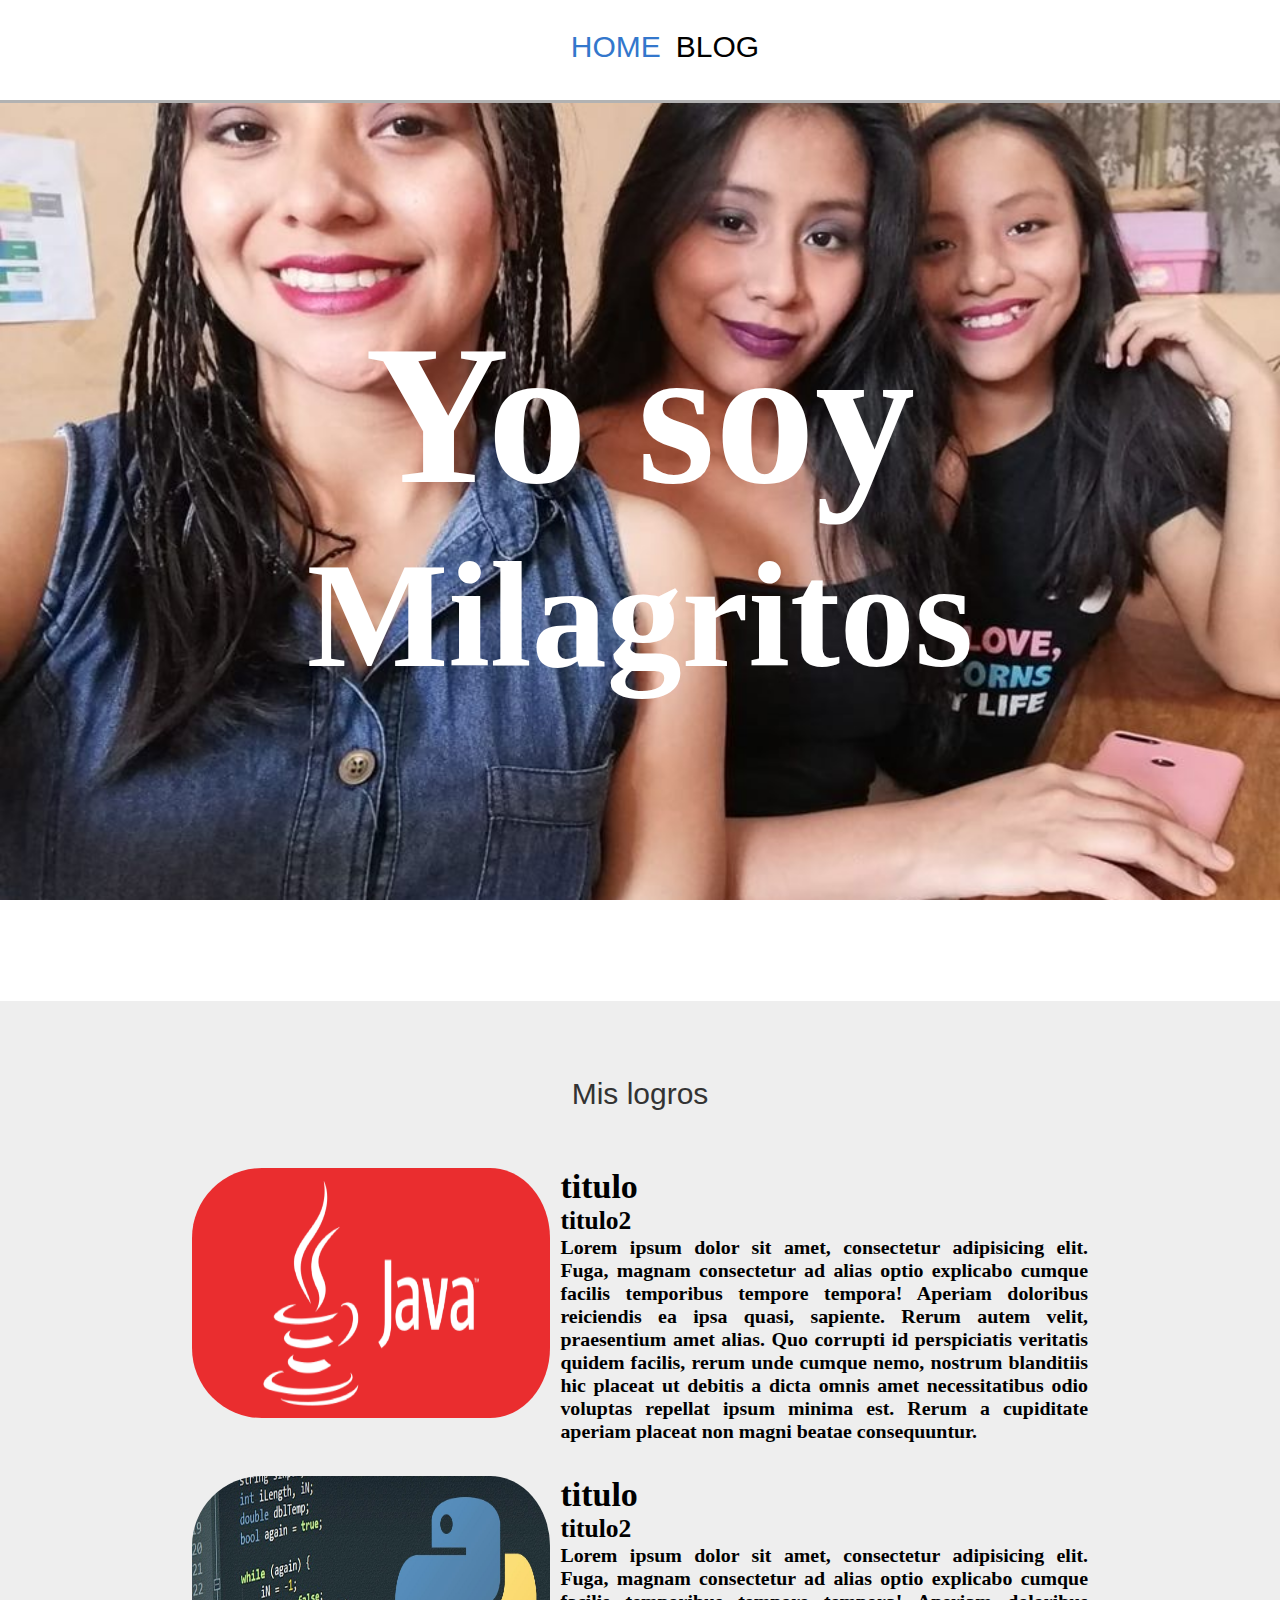
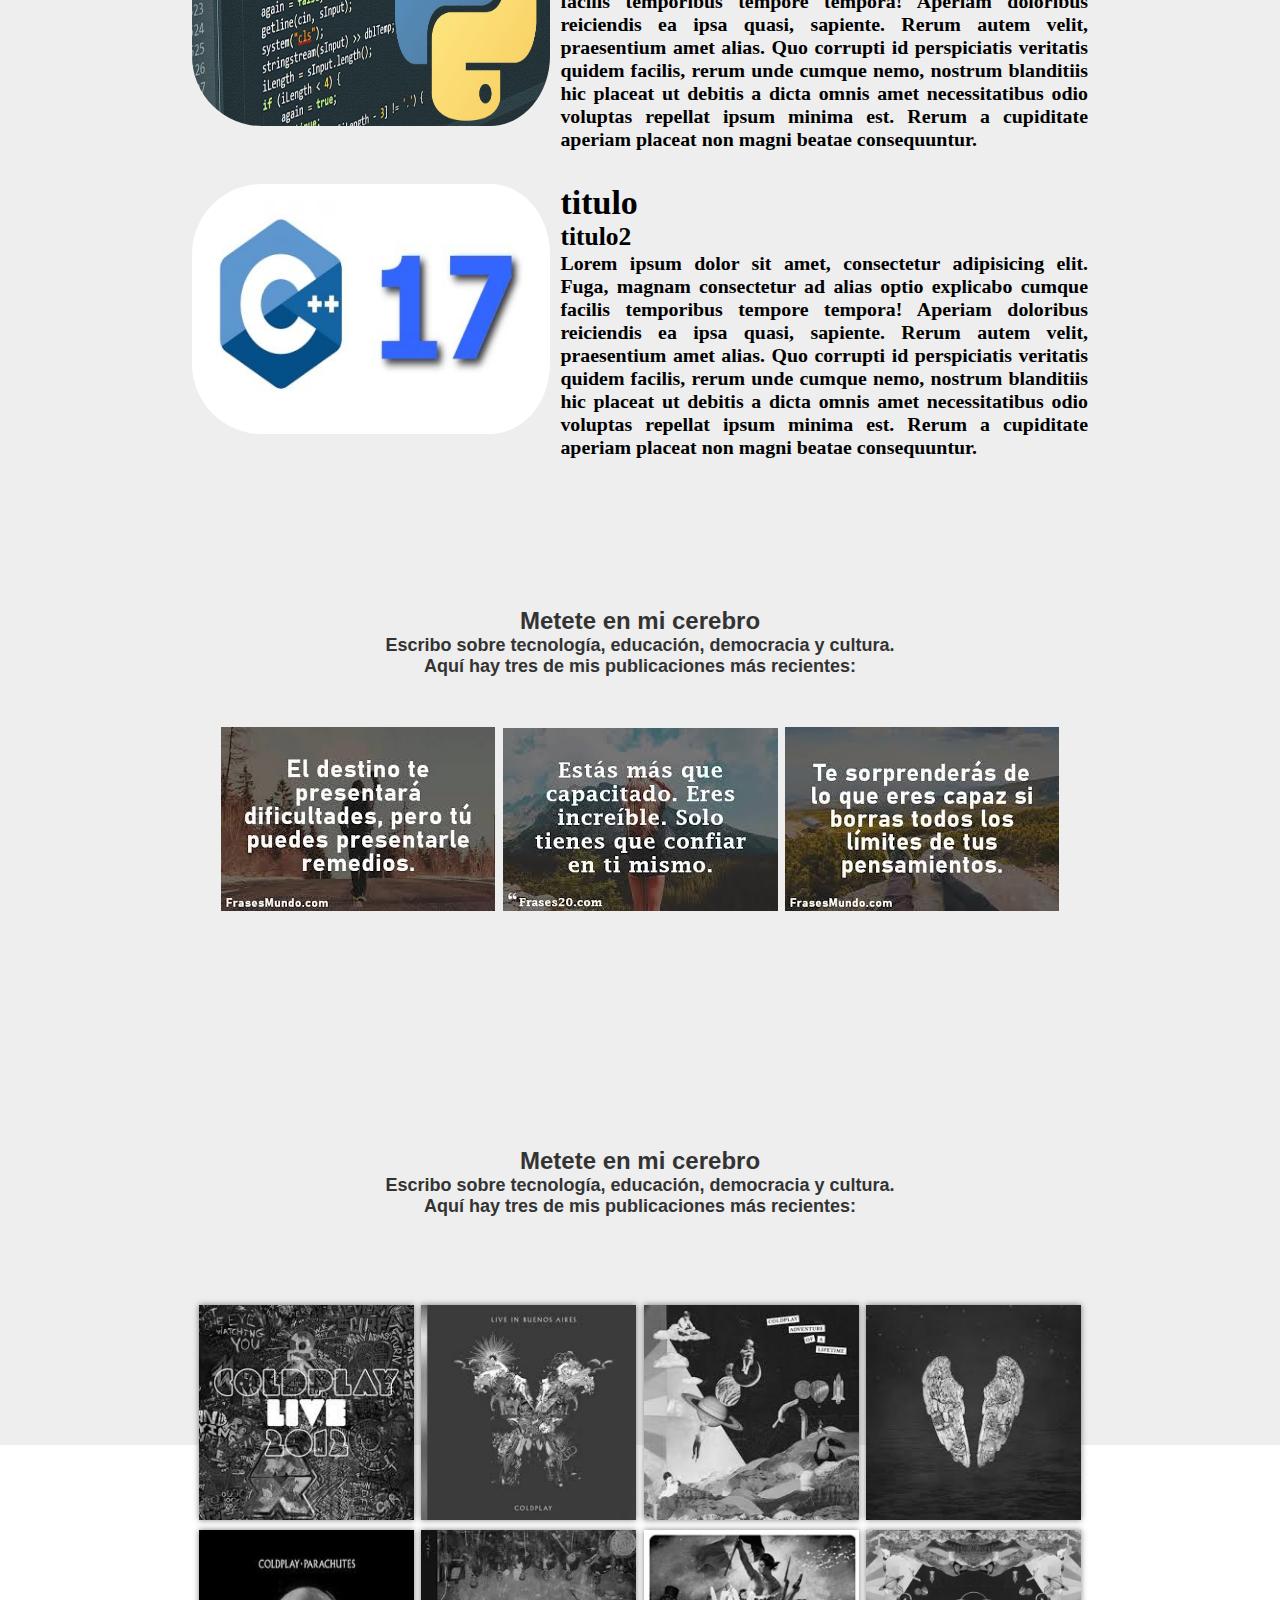
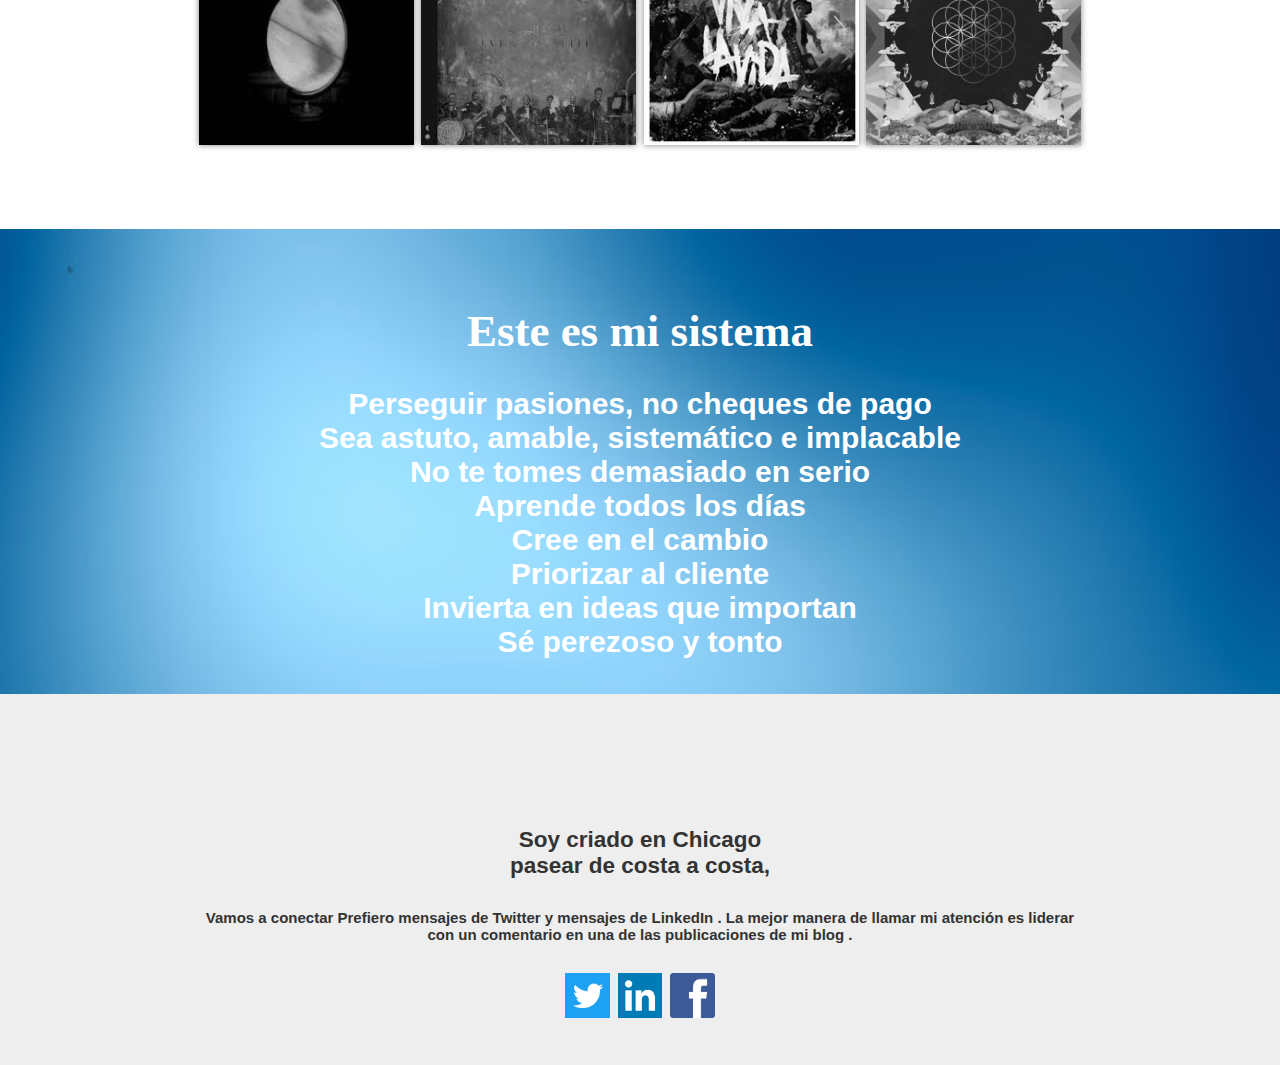
<file: index.html>
<!DOCTYPE html>
<html>
<head>
	<title>TO SOY MILAGRITOS</title>
	<link rel="stylesheet" type="text/css" href="estilos.css">
</head>
<body>
	<header>
	<nav>
		<a style="color: #3377cc"href="">HOME</a>
		<a href="blog.html">BLOG</a>
	</nav>
</header>
	<div class="portada">
		<div class="texto">
			<h1>Yo soy</h1>
			<h2>Milagritos</h2>
		</div>
	</div>
	<section>
		<p class="texto2">Mis logros</p>
		<article class="contenido">
			<img src="image.png" class="java">
			<div class="texto">
				<h1>titulo</h1>
				<h2>titulo2</h2>	
				<h3>Lorem ipsum dolor sit amet, consectetur adipisicing elit. Fuga, magnam consectetur ad alias optio explicabo cumque facilis temporibus tempore tempora! Aperiam doloribus reiciendis ea ipsa quasi, sapiente. Rerum autem velit, praesentium amet alias. Quo corrupti id perspiciatis veritatis quidem facilis, rerum unde cumque nemo, nostrum blanditiis hic placeat ut debitis a dicta omnis amet necessitatibus odio voluptas repellat ipsum minima est. Rerum a cupiditate aperiam placeat non magni beatae consequuntur.</h3>
			</div>
		</article>
		<article class="contenido">
			<img src="phyton.jpg" class="java">
			<div class="texto">
				<h1>titulo</h1>
				<h2>titulo2</h2>	
				<h3>Lorem ipsum dolor sit amet, consectetur adipisicing elit. Fuga, magnam consectetur ad alias optio explicabo cumque facilis temporibus tempore tempora! Aperiam doloribus reiciendis ea ipsa quasi, sapiente. Rerum autem velit, praesentium amet alias. Quo corrupti id perspiciatis veritatis quidem facilis, rerum unde cumque nemo, nostrum blanditiis hic placeat ut debitis a dicta omnis amet necessitatibus odio voluptas repellat ipsum minima est. Rerum a cupiditate aperiam placeat non magni beatae consequuntur.</h3>
			</div>
		</article>
		<article class="contenido">
			<img src="c++.jpg" class="java">
			<div class="texto">
				<h1>titulo</h1>
				<h2>titulo2</h2>	
				<h3>Lorem ipsum dolor sit amet, consectetur adipisicing elit. Fuga, magnam consectetur ad alias optio explicabo cumque facilis temporibus tempore tempora! Aperiam doloribus reiciendis ea ipsa quasi, sapiente. Rerum autem velit, praesentium amet alias. Quo corrupti id perspiciatis veritatis quidem facilis, rerum unde cumque nemo, nostrum blanditiis hic placeat ut debitis a dicta omnis amet necessitatibus odio voluptas repellat ipsum minima est. Rerum a cupiditate aperiam placeat non magni beatae consequuntur.</h3>
			</div>
		</article>
	</section>
	<section class="section2">
		<article class="contenido2">
			<div class="texto2">
				<h2 class="titulo1">Metete en mi cerebro</h2>
				<h1 class="titulo2">Escribo sobre tecnología, educación, democracia y cultura.
                 </h1>
                 <h1 class="titulo2">Aquí hay tres de mis publicaciones más recientes:</h1>
			</div>
		</article>
		<article class="imgsec">
			<img src="1.jpg" alt="">
			<img src="2.jpg" alt="">
			<img src="3.jpg" alt="">
			
		</article>
	</section>

	<section class="cold">
	<article class="contenido2">
		<div class="texto2">
				<h2 class="titulo1">Metete en mi cerebro</h2>
				<h1 class="titulo2">Escribo sobre tecnología, educación, democracia y cultura.
                 </h1>
                 <h1 class="titulo2">Aquí hay tres de mis publicaciones más recientes:</h1>
			</div>
	</article >
		<article class="contenido3">
			<div class="contenedor">
				<div class="galeria">
				<div class="imgpor"> <img src="uno.jpg" alt=""></div>
				<div class="imgpor"><img src="dos.jpg" alt=""></div>
				<div class="imgpor"><img src="tres.jpg" alt=""></div>
				<div class="imgpor"><img src="cuatro.jpg" alt=""></div>
				<div class="imgpor"><img src="cinco.jpg" alt=""></div>
				<div class="imgpor"><img src="seis.jpg" alt=""></div>
				<div class="imgpor"><img src="siete.jpg" alt=""></div>
				<div class="imgpor"><img src="ocho.jpg" alt=""></div>
				

			
			</div>
			</div>
		</article>
		
	</section>

	<section class="sis">
		<div class="sist">
			<div class="sistex">
				<h2 class="titulo3">Este es mi sistema</h2>
				<div class="opcsistemas">
				<h1 >Perseguir pasiones, no cheques de pago</h1>
				<h1>Sea astuto, amable, sistemático e implacable</h1>
				<h1>No te tomes demasiado en serio</h1>
				<h1>Aprende todos los días</h1>
				<h1>Cree en el cambio</h1>
				<h1>Priorizar al cliente</h1>
				<h1>Invierta en ideas que importan</h1>
				<h1>Sé perezoso y tonto</h1>
				</div>
			</div>
		</div>
		
	</section>
	<section class="logo">
		<div class="logoi">
			<div class="texto3">
			<h2>Soy criado en Chicago</h2>
			<h2>pasear de costa a costa,</h2>
		</div>
		<div class="texto4">
			<h2>Vamos a conectar Prefiero mensajes de Twitter y mensajes de LinkedIn .
La mejor manera de llamar mi atención es liderar con un comentario en una de las publicaciones de mi blog .</h2>
		</div>
		</article>
		<article class="redes">
			<div class="sociales">
					<a href="https://twitter.com/explore"><img src="tw.png" alt="" ></a>
					<a href="https://www.linkedin.com/feed/"><img src="in.jpg" alt="" ></a>
					<a href="https://www.facebook.com/"><img src="fb.png" alt="" ></a>
			</div>
		</div>

			
			
		</article>
	</section>

</body>
</html>
</file>
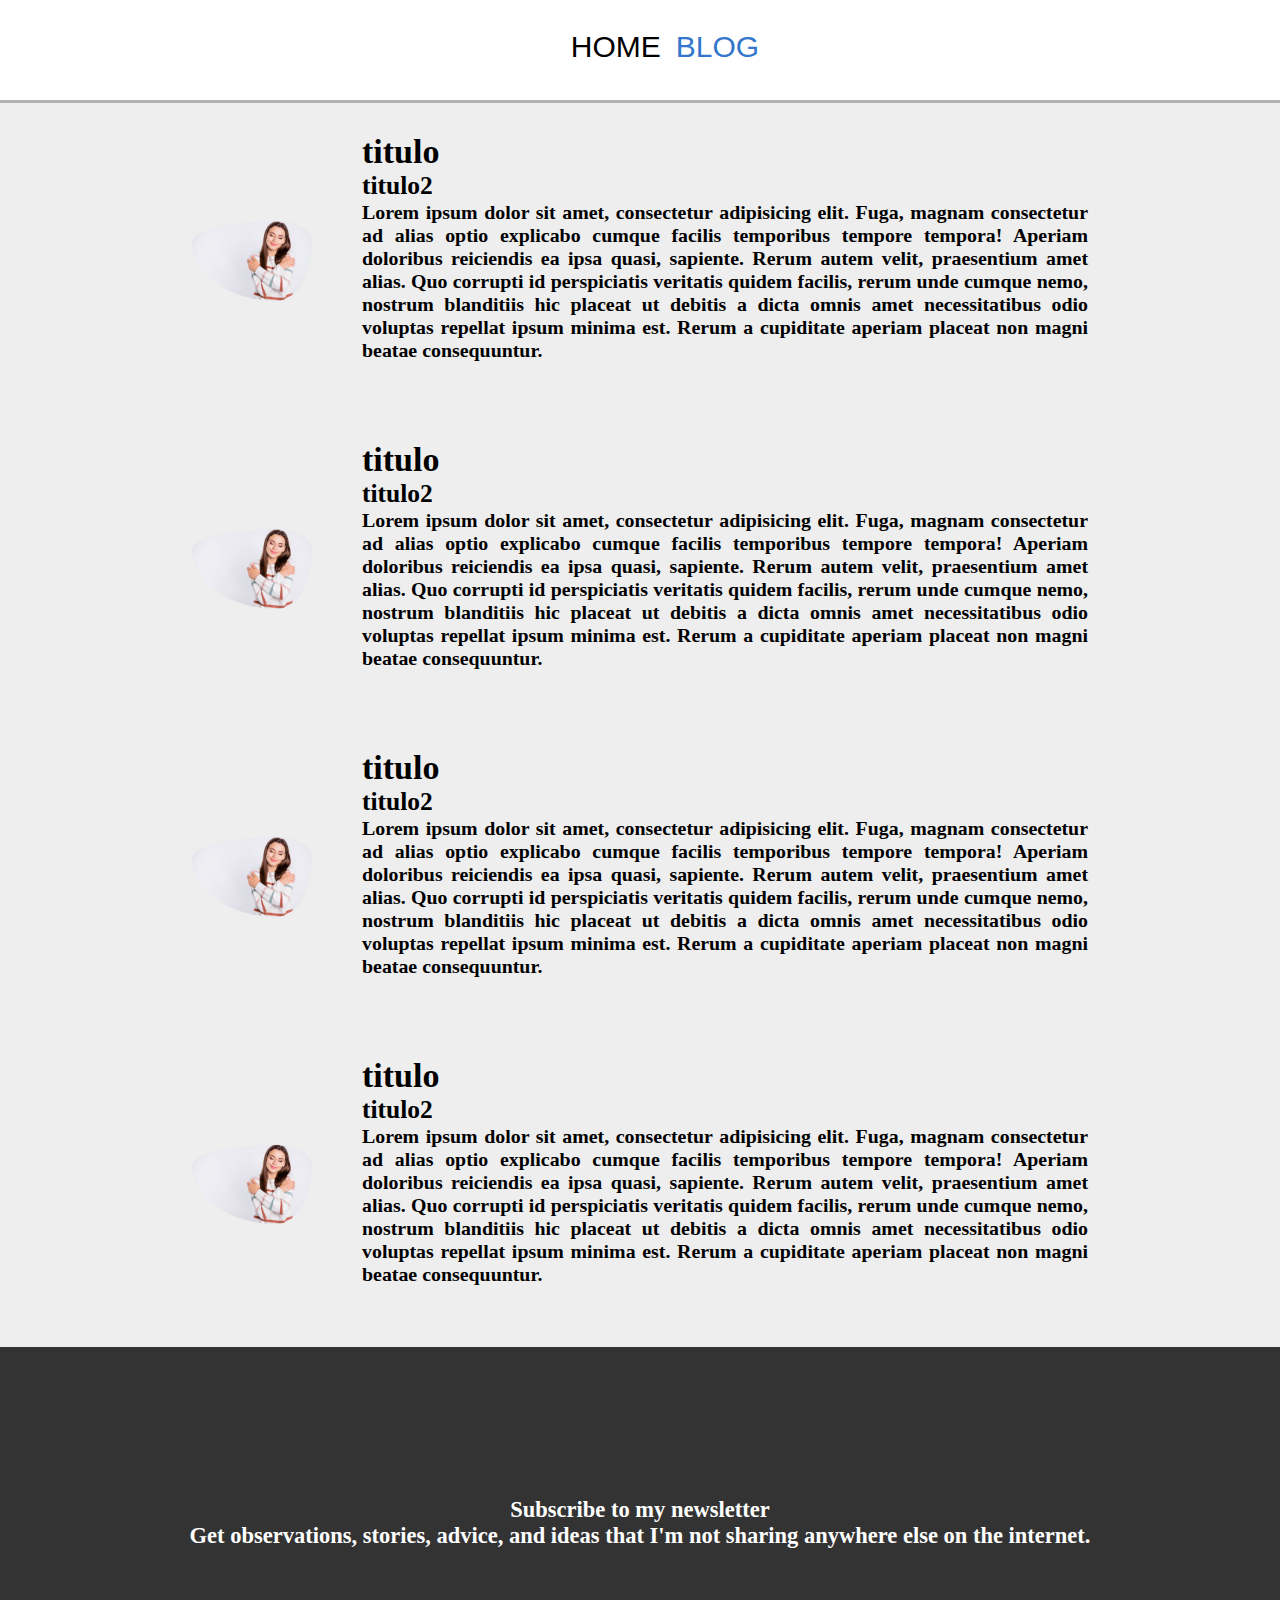
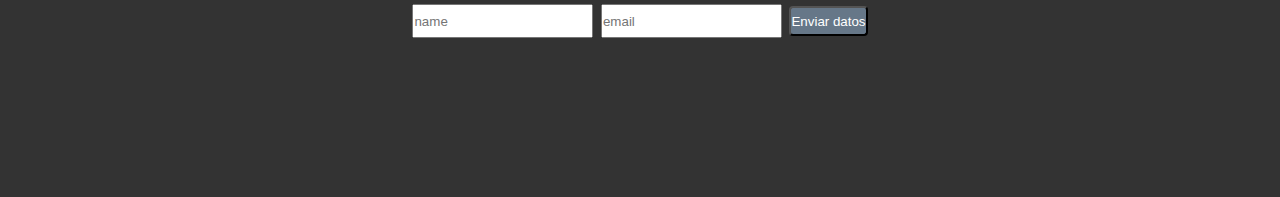
<file: blog.html>
<!DOCTYPE html>
<html>
<head>
	<title></title>
	<link rel="stylesheet" type="text/css" href="estilos.css">
</head>
<body>
	<header>
	<nav>
		<a href="index.html">HOME</a>
		<a style="color: #3377cc" href="blog.html">BLOG</a>
	</nav>
</header>
<section>
	
		<article class="contenido">
			<img src="per1.jpg" class="personas">
			<div class="texto">
				<h1>titulo</h1>
				<h2>titulo2</h2>	
				<h3>Lorem ipsum dolor sit amet, consectetur adipisicing elit. Fuga, magnam consectetur ad alias optio explicabo cumque facilis temporibus tempore tempora! Aperiam doloribus reiciendis ea ipsa quasi, sapiente. Rerum autem velit, praesentium amet alias. Quo corrupti id perspiciatis veritatis quidem facilis, rerum unde cumque nemo, nostrum blanditiis hic placeat ut debitis a dicta omnis amet necessitatibus odio voluptas repellat ipsum minima est. Rerum a cupiditate aperiam placeat non magni beatae consequuntur.</h3>
			</div>
		</article>
		<article class="contenido">
			<img src="per1.jpg" class="personas">
			<div class="texto">
				<h1>titulo</h1>
				<h2>titulo2</h2>	
				<h3>Lorem ipsum dolor sit amet, consectetur adipisicing elit. Fuga, magnam consectetur ad alias optio explicabo cumque facilis temporibus tempore tempora! Aperiam doloribus reiciendis ea ipsa quasi, sapiente. Rerum autem velit, praesentium amet alias. Quo corrupti id perspiciatis veritatis quidem facilis, rerum unde cumque nemo, nostrum blanditiis hic placeat ut debitis a dicta omnis amet necessitatibus odio voluptas repellat ipsum minima est. Rerum a cupiditate aperiam placeat non magni beatae consequuntur.</h3>
			</div>
		</article>
		<article class="contenido">
			<img src="per1.jpg" class="personas">
			<div class="texto">
				<h1>titulo</h1>
				<h2>titulo2</h2>	
				<h3>Lorem ipsum dolor sit amet, consectetur adipisicing elit. Fuga, magnam consectetur ad alias optio explicabo cumque facilis temporibus tempore tempora! Aperiam doloribus reiciendis ea ipsa quasi, sapiente. Rerum autem velit, praesentium amet alias. Quo corrupti id perspiciatis veritatis quidem facilis, rerum unde cumque nemo, nostrum blanditiis hic placeat ut debitis a dicta omnis amet necessitatibus odio voluptas repellat ipsum minima est. Rerum a cupiditate aperiam placeat non magni beatae consequuntur.</h3>
			</div>
		</article>
		<article class="contenido">
			<img src="per1.jpg" class="personas">
			<div class="texto">
				<h1>titulo</h1>
				<h2>titulo2</h2>	
				<h3>Lorem ipsum dolor sit amet, consectetur adipisicing elit. Fuga, magnam consectetur ad alias optio explicabo cumque facilis temporibus tempore tempora! Aperiam doloribus reiciendis ea ipsa quasi, sapiente. Rerum autem velit, praesentium amet alias. Quo corrupti id perspiciatis veritatis quidem facilis, rerum unde cumque nemo, nostrum blanditiis hic placeat ut debitis a dicta omnis amet necessitatibus odio voluptas repellat ipsum minima est. Rerum a cupiditate aperiam placeat non magni beatae consequuntur.</h3>
			</div>
		</article>
</section>
<section class="ultimo">
	<div class="titulo4">
		<h2>Subscribe to my newsletter</h2>
		<h2>
Get observations, stories, advice, and ideas that I'm not sharing anywhere else on the internet.</h2>
	</div>
	<div class="formulario">
	
    <input type="text" id="fname" name="fname" placeholder="name">
    <input type="email" name="direccionemail" placeholder="email">
    
    <input type="submit" value="Enviar datos" id="boton">
    



  </p>

</form>
	</div>
</section>
</body>
</html>
</file>
<file: estilos.css>
*{
	padding: 0;
	margin: 0;
}
header{
	font-size: 20px;
	position: fixed;
	width: 100%;
	height: 40px;
	padding: 30px;
	background-color: #fff;
	z-index: 10;
	text-align: center;
	border-bottom: 3px solid rgba(0,0,0,0.3);

}
nav > a{
	color:black;
    font-size: 150%; 
    text-decoration: none;
    margin-right: 10px;
    font-family: 'gotham rounded', 'open-sans', sans-serif;
}
nav > a:hover{
    color: #3377cc;
}



.portada{
	background-image: url(portada.jpg);
	background-size: cover;
	padding:300px;
	background-attachment: 	fixed;
}
.portada > .texto{
	text-align: center;
	color: white;
	font-size: 100px;
	}

section{
	padding-top: 2cm;

	text-align: center;
	
	font-size: 30px;

	padding-bottom:20px; 

}
.contenido{
	padding-top: 1cm;
	max-width: 70%;
	margin: 20px auto;
	display: flex;
	height: 250px;

}
.contenido > .java{
	width: 40%;
	padding-right: 10px;
	padding-top: 0px;
	position: left;
	border-radius: 70px;

}
.contenido > .texto{
	font-size: 17px;
	text-align: justify;
}

.texto2{
	font-family: "brandon grotesque", brandon, helvetica, sans-serif;
	color: #333;
}
.section2{
	
	background-color: #EEE;
}
.contenido2{
	padding-top: 1cm;
	max-width: 70%;
	margin: 20px auto;
	height: 100px;
	
}
.titulo1{
	font-size: 24px;
}
.titulo2{
	font-size: 18px;

}
.imgsec{
	padding-bottom: 2cm;
}
.imgsec :hover{
	transition: transform.8s;
	transform: scale(1.1);

}
.contenedor{
	padding-top: 1cm;
	max-width: 70%;
	margin: 20px auto;
	height: 100px;


}
.galeria{
	display: flex;
    justify-content: space-evenly;
    flex-wrap: wrap;
}
.imgpor{
	width: 24%;
    margin-bottom: 10px;
   overflow: hidden;
   position: relative;
    cursor: pointer;
    box-shadow: 0 0 6px 0 rgba(0, 0, 0, .5);
}
.imgpor > img{
    width: 100%;
    height: 100%;
  position: relative;
    display: block;
   filter: grayscale(100%);
}
.imgpor :hover{
	filter: grayscale(0%);
	transform: scale(1.1);
	transition: transform.8s;
}
.cold{
	margin-bottom: 30%;
}
.sis{
	background-image: url(sis.jpg);
	background-repeat: no-repeat;
	width: 100%;
	background-size: cover;
}
.sistex{
	
	text-align: center;
	text-decoration: none;
	color: white;
	font-family: inherit; 
}
.opcsistemas{
	margin: 15px;
	font-size: 15px;
	font-family: 'bebas neue', 'gotham rounded', 'open-sans', sans-serif !important;
}
.opcsistemas :hover{
	color: #37c;
}
.titulo3{
	padding-bottom: 15px;
}
.logo{
	
	color: #333;

}
.logoi{
	padding-top: 1cm;
	max-width: 70%;
	margin: 20px auto;
	color: #333;

}
.texto3{
	font-family: "brandon grotesque", brandon, helvetica, sans-serif;
	color: #333;
	font-size: 15px;
	padding-bottom: 30px;
}
.texto4{
	font-family: "brandon grotesque", brandon, helvetica, sans-serif;
	color: #333;
	font-size: 10px;
	padding-bottom: 30px;
}
.redes > .sociales > a > img{
	width: 5%;
    
}
.redes :hover{
	transition: transform.8s;
	transform: scale(1.1);

}
/*BLOOOOOOOOOOOOOOOOOOOOOOOOOOOOOOOOOOOOOOOOOOOOOOOGGGGGGGGGGGGGGGGGGGGGGGG*/

.personas{
	border-radius: 100%;
	padding-top: 1cm;
	max-width: 70%;
	margin: 50px auto;
	display: flex;
	height: 80px;
	padding-right: 50px;
}
section{
	background-color: rgb(238, 238, 238);
}
.ultimo{
	background-color: #333;
	height: 150px;
	padding: 150px;
}
.titulo4{
	color: white;
	text-align: center;
	font-size: 15px;
}
.formulario{

	max-width: 70%;
	margin: 20px auto;
	padding: 30px;

}
form{
	width: 450px;
	padding: 10px 20px;
	box-sizing: border-box;
	margin-top: 20px;
}
input{
	height: 30px;
}

#boton{
	background-color: rgb(102, 119, 136);
	color: white;
	border-radius:4px;
	
}
</file>
